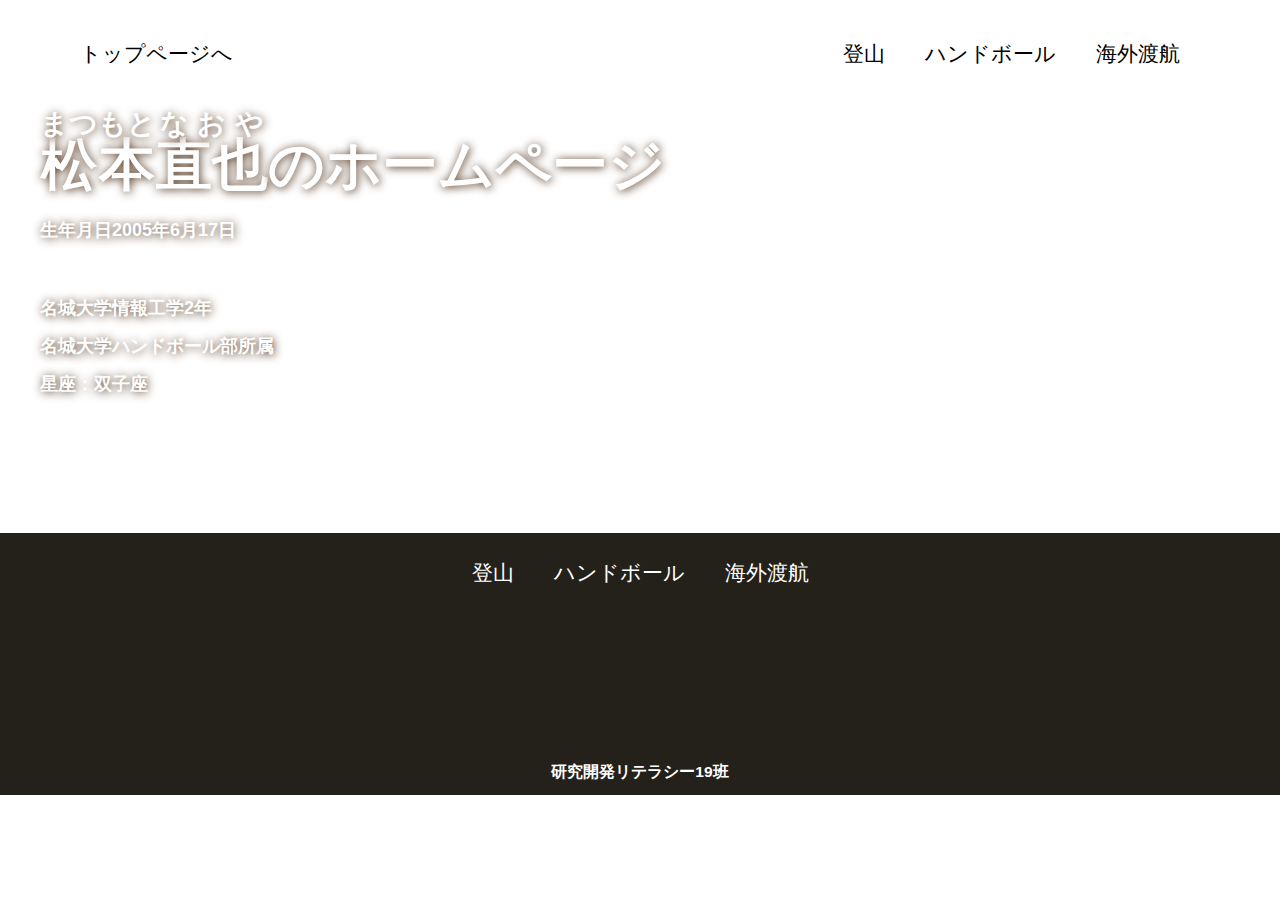
<file: index.html>
<html>
    <!--プロフィール-->
    <head>
        <meta charset="UTF-8">
        <title>松本直也 | 名城大学</title>
        <meta name="description" content="松本直也のプロフィール">
        <meta name="viewport" content="width=device-width">
        <script src="https://ajax.googleapis.com/ajax/libs/jquery/1.11.0/jquery.min.js"></script>
        <script src="js/script.js"></script>
        <script src="js/jquery-3.7.1.min.js"></script>
        <link href="css/index.css" rel="stylesheet">
        <link rel="preconnect" href="https://fonts.googleapis.com">
        <link rel="preconnect" href="https://fonts.gstatic.com" crossorigin="">
        <link href="https://fonts.googleapis.com/css2?family=Hina+Mincho&amp;family=Shippori+Mincho&amp;display=swap" rel="stylesheet">
    </head>
    <body>
        <!--header ここから-->
        <header class="header">
            <div class="header-inner">
                <a class="top-link page-link" href="index.html">
                    トップページへ
                </a>
                <button class="toggle-menu-button"></button>
                <div class="header-site-menu">
                    <nav class="site-menu">
                        <ul>
                            <li><a class = "page-link" href="html/histories/history_climb.html">登山</a></li>
                            <li><a class = "page-link" href="html/histories/history_handball.html">ハンドボール</a></li>
                            <li><a class = "page-link" href="access.html">海外渡航</a></li>
                        </ul>
                    </nav>
                </div>
            </div>
        </header>
        <!--header ここまで-->
        <main class="main">
            <nav class="floating">
                <ul>

                </ul>
            </nav>
            <div class="slider">
                <div class="image"></div>
                <div class="image"></div>
                <div class="image"></div>
                <div class="image"></div>
            </div>
            <div class="first-view-text">
                <h1><ruby>松本<rt>まつもと</rt></ruby><ruby>直也<rt>なおや</rt></ruby>のホームページ</h1>
                <p>生年月日2005年6月17日</p>
                <div class="lead">
                    <p>名城大学情報工学2年</p>
                    <p>名城大学ハンドボール部所属</p>
                    <p>星座：双子座</p>
                    
            </div>
        </div></main>
        <!--footer ここから-->
        <footer class="footer">
            <nav class="site-menu">
                <ul>
                    <li><a class = "page-link" href="html/histories/history_climb.html">登山</a></li>
                    <li><a class = "page-link" href="html/histories/history_handball.html">ハンドボール</a></li>
                    <li><a class = "page-link" href="html/histories/history_foreign.html">海外渡航</a></li>
                </ul>
            </nav>
            <a class="footer-logo" href="index.html">
                <div class="logo-surprise"></div>
            </a>
            <p class="copyright"><small>研究開発リテラシー19班</small></p>
        </footer>
        <!--footer ここまで-->
    
</body></html>
</file>
<file: css/index.css>
@charset "utf-8";

nav.floating {
    position: absolute;
    top: 100px;
    left: 50px;
    background-color: #d0d0d0;
}

.first-view {
    height: calc(100vh - 110px);
    background-image: url(../images/index/bg_main.jpg);
    background-repeat: no-repeat;
    background-position: center center;
    background-size: cover;
    display: flex;
    align-items: center;
}

.first-view-text {
    width: 100%;
    max-width: 1200px;
    margin-left: auto;
    margin-right: auto;
    padding-left: 40ox;
    padding-bottom: 80px;
    color: #ffffff;
    font-weight: bold;
    text-shadow: 1px 1px 10px #4b2c14;
}

.first-view-text h1 {
    font-family: "Montserrat", sans-serif;
    font-size: 56px;
    line-height: 72px;
}

.first-view-text p {
    font-size: 18px;
    margin-top: 20px;
}

.lead {
    max-width: 1200px;
    margin: 60px auto;
}

*,
::before,
::after {
    padding: 0;
    margin: 0;
    box-sizing: border-box;
}

ul, ol {
    list-style: none;
}

a {
    color: inherit;
    text-decoration: none;
}

body {
    font-family: sans-serif;
    font-size: 16pt;
    color: #000000;
    line-height: 1;
    background-color: #ffffff;
}

img {
    max-width: 100%;
}

.header-inner {
    max-width: 1200px;
    height: 110px;
    margin-left: auto;
    margin-right: auto;
    padding-left: 40px;
    padding-right: 40px;
    display: flex;
    justify-content: space-between;
    align-items: center;
}

.toggle-menu-button {
    display: none;
}

.header-logo {
    display: block;
    width: 170px;
}

.site-menu ul {
    display: flex;
}

.site-menu ul li {
    margin-left: 20px;
    margin-right: 20px;
}

.site-menu ul li a {
    font-family: 'Cherry Bomb One', cursive;
}

@media (max-width: 800px) {
    .site-menu ul {
        display: block;
        text-align: center;
    }

    .site-menu li {
        margin-top: 20px;
    }

    .header {
        position: fixed;
        top: 0;
        left: 0;
        right: 0;
        background-color: #ffffff;
        height: 50px;
        z-index: 10;
        box-shadow: 0 3px 6px rgba(0, 0, 0, 0.1);
    }

    .header-inner {
        padding-left: 20px;
        padding-right: 20px;
        height: 100%;
        position: relative;
    }

    .header-site-menu {
        position: absolute;
        top: 100%;
        left: 0;
        right: 0;
        color: #ffffff;
        background-color: #736e62;
        padding-top: 30px;
        padding-bottom: 50px;
        display: none;
    }

    .header-site-menu.is-show {
        display: block;
    }

    .header-logo {
        width: 100px;
    }

    .main {
        padding-top: 50px;;
    }

    .footer-logo {
        margin-top: 60px;
    }

    .copyright {
        margin-top: 50px;
    }

    .toggle-menu-button {
        display: block;
        width: 44px;
        height: 34px;
        background-image: url(../images/common/icon-menu.png);
        background-size: 50%;
        background-position: center;
        background-repeat: no-repeat;
        background-color: transparent;
        border: none;
        border-radius: 0;
        outline: none;
    }
}
.footer {
    color: #ffffff;
    background-color: #24211b;
    padding-top: 30px;
    padding-bottom: 15px;
    display: flex;
    flex-direction: column;
    align-items: center;
}

.footer-logo {
    display: block;
    width: 235px;
    margin-top: 90px;
}

.copyright {
    font-size: 14pt;
    font-weight: bold;
    margin-top: 90px;
}
</file>
